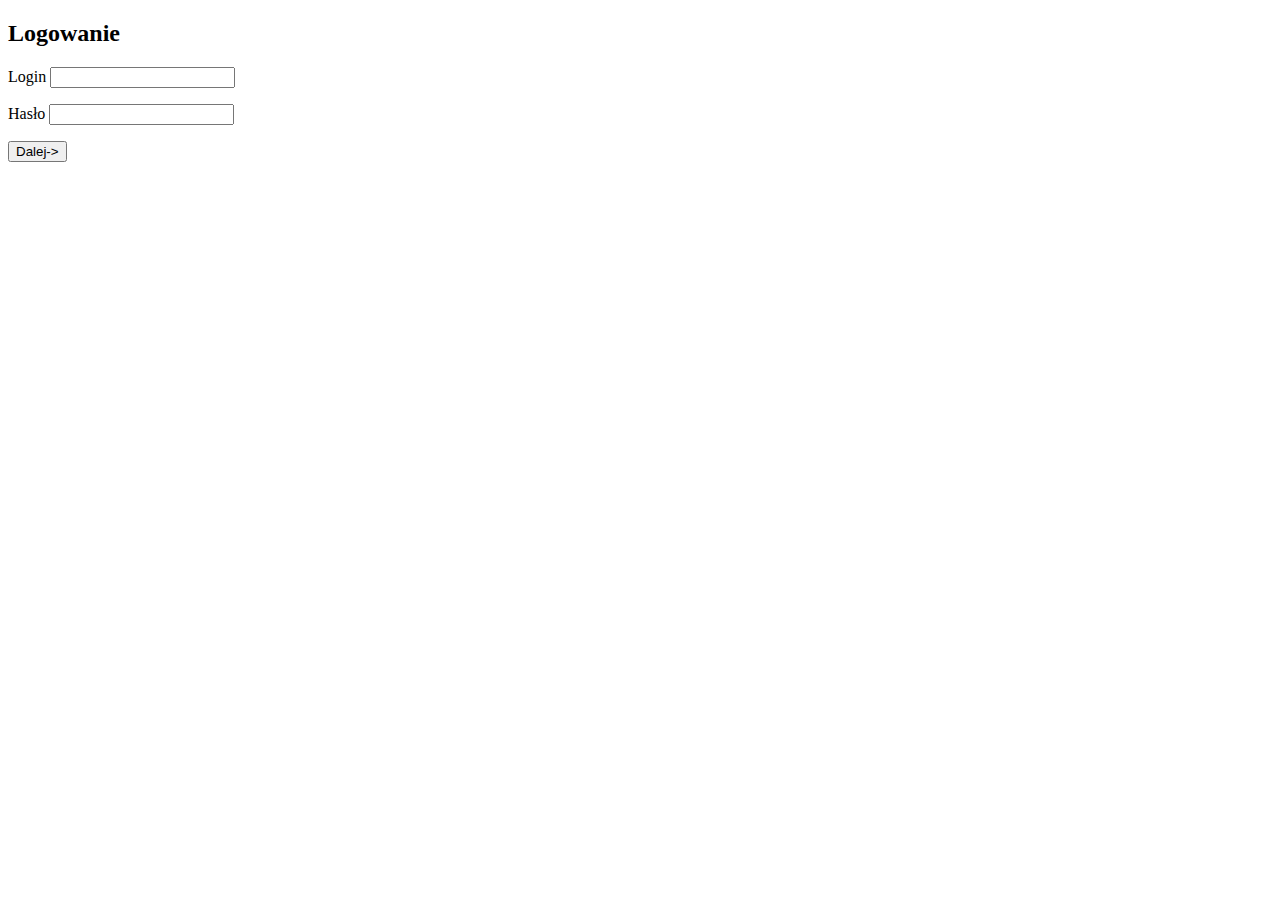
<file: logIn.html>
<!DOCTYPE html>
<html lang="en">
<head>
    <meta charset="UTF-8">
    <meta name="viewport" content="width=device-width, initial-scale=1.0">
    <title>Logowanie</title>
</head>
<body>
     <div>
        <h2>Logowanie</h2>

        <form action="">
            <p><label for="Nazwa użytkownika">Login</label>
            <input type="text" name="username" id ="Nazwa użytkownika" required></p>
            <p><label for="Hasło">Hasło</label>
            <input type="password" name="password" id ="Hasło" required></p>
            <button>Dalej-></button>
        </form>

    </div>
</body>
</html>
</file>
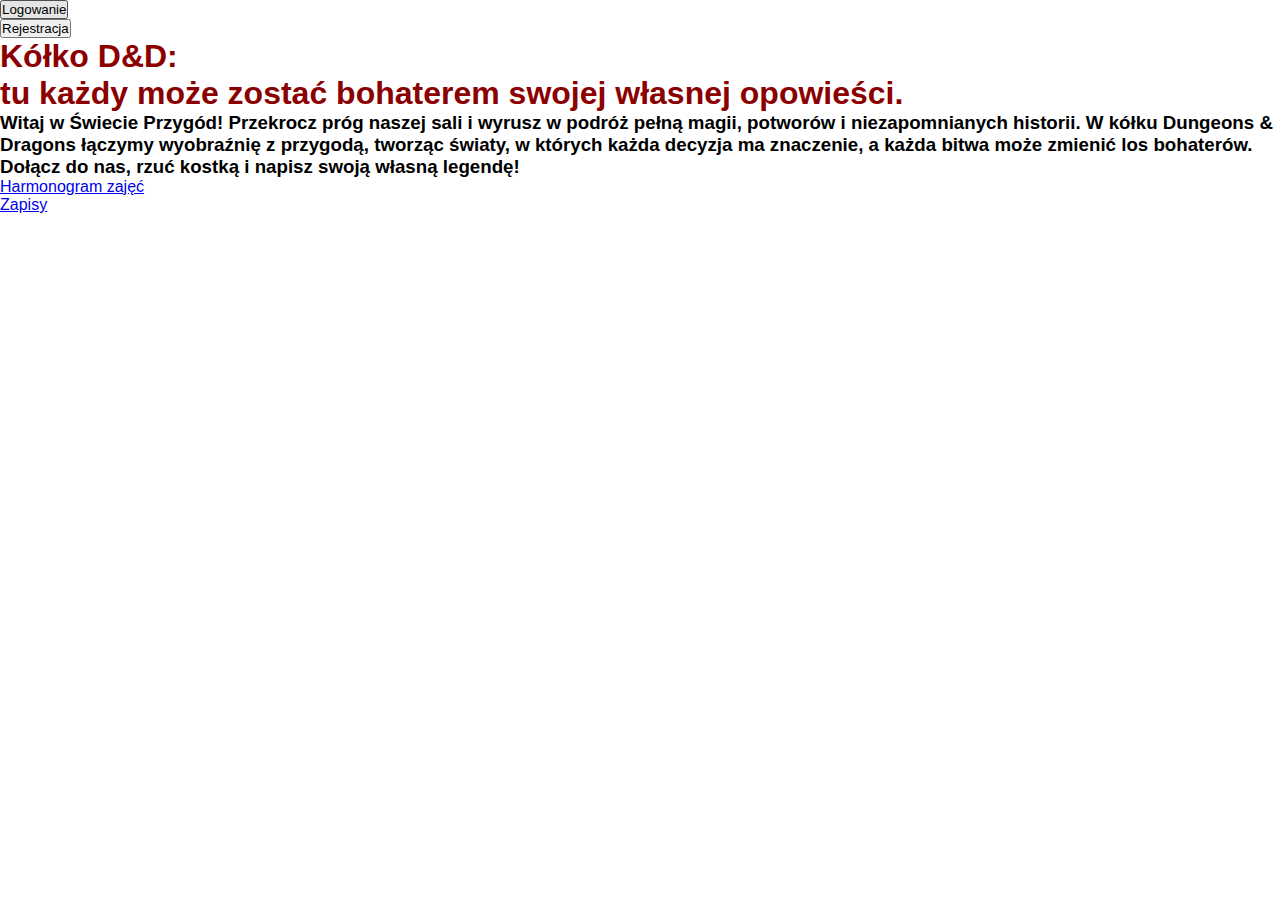
<file: main.html>
<!DOCTYPE html>
<html lang="en">
<head>
    <title>D&D Project</title>
    <link rel="stylesheet" href="style.css">
</head>
<body>
   <p> <a href="logIn.html"><button>Logowanie</button></a></p>
   <a href="signUp.html"><button>Rejestracja</button></a>
    <h1 style="color: darkred;">Kółko D&D:<br>tu każdy może zostać bohaterem swojej własnej opowieści.</h1>

    <h3>Witaj w Świecie Przygód!
Przekrocz próg naszej sali i wyrusz w podróż pełną magii, potworów i niezapomnianych historii. W kółku Dungeons & Dragons łączymy wyobraźnię z przygodą, tworząc światy, w których każda decyzja ma znaczenie, a każda bitwa może zmienić los bohaterów. Dołącz do nas, rzuć kostką i napisz swoją własną legendę!</h3>
<ul>
    <li><a href="plan.html">Harmonogram zajęć</a></li>
    <li><a href="join.html">Zapisy</a></li>
</ul>
</body>
</html>
</file>
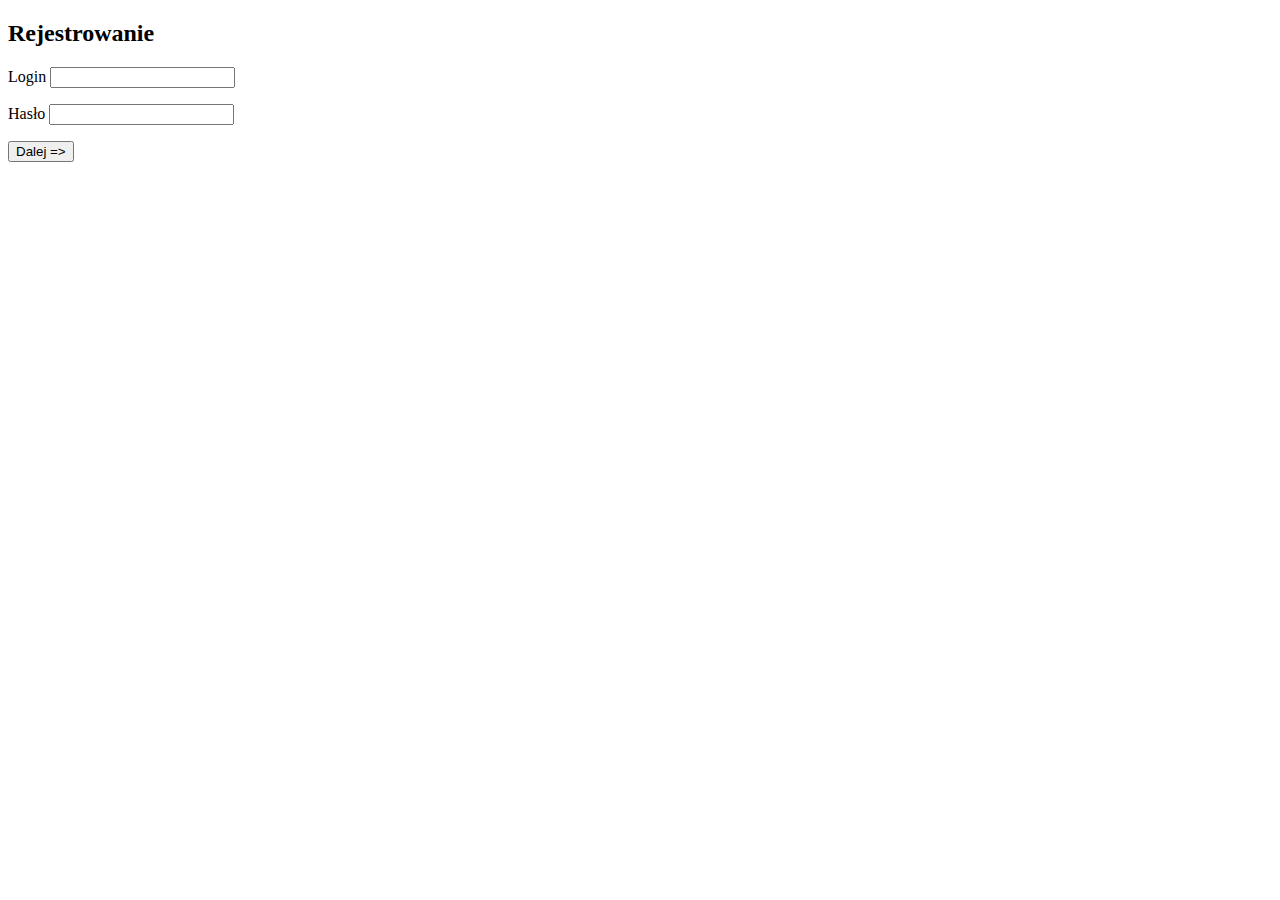
<file: signUp.html>
<!DOCTYPE html>
<html lang="en">
<head>
    <meta charset="UTF-8">
    <meta name="viewport" content="width=device-width, initial-scale=1.0">
    <title>Document</title>
</head>
<body>
        <div>
        <h2>Rejestrowanie</h2>
        <form action="#" method="post">

            <p><label for="Nazwa użytkownika">Login</label>
            <input type="text" name="username" id ="Nazwa użytkownika" required></p>
            <p><label for="Hasło">Hasło</label>
            <input type="password" name="password" id ="Hasło" required></p>
                <a href=""><button>Dalej =></button></a>
        </form>
    </div>
</body>
</html>
</file>
<file: style.css>
* {
    margin: 0;
    padding: 0;
    box-sizing: border-box;
}

html {
    scroll-behavior: smooth;
}

body {
    font-family: 'Open Sans', sans-serif;
    overflow-x: hidden;
}

/* Navbar */
nav {
    position: fixed;
    top: 0;
    width: 100%;
    background: rgba(20, 20, 20, 0.95);
    padding: 1rem 2rem;
    z-index: 1000;
    backdrop-filter: blur(10px);
    box-shadow: 0 2px 20px rgba(139, 0, 0, 0.3);
}

nav ul {
    list-style: none;
    display: flex;
    justify-content: center;
    gap: 2rem;
    flex-wrap: wrap;
}

nav a {
    color: #d4af37;
    text-decoration: none;
    font-weight: 600;
    font-size: 1.1rem;
    transition: all 0.3s;
    position: relative;
}

nav a:hover {
    color: #8b0000;
    transform: translateY(-2px);
}

nav a::after {
    content: '';
    position: absolute;
    bottom: -5px;
    left: 0;
    width: 0;
    height: 2px;
    background: #8b0000;
    transition: width 0.3s;
}

nav a:hover::after {
    width: 100%;
}

/* Wszystkie sekcje - pełna wysokość ekranu */
section {
    min-height: 100vh;
    display: flex;
    flex-direction: column;
    justify-content: center;
    align-items: center;
    padding: 6rem 2rem 2rem;
}

/* Hero Section */
.hero {
    background: linear-gradient(to bottom right, #1a0000, #8b0000, #000000);
    position: relative;
    animation: gradientShift 8s ease infinite;
    background-size: 200% 200%;
}

@keyframes gradientShift {
    0%, 100% { background-position: 0% 50%; }
    50% { background-position: 100% 50%; }
}

.hero::after {
    content: '';
    position: absolute;
    bottom: 0;
    left: 0;
    right: 0;
    height: 150px;
    background: linear-gradient(to bottom, transparent, #2a0a0a);
    backdrop-filter: blur(5px);
}

.hero h1 {
    font-family: 'Montserrat', sans-serif;
    font-size: 4rem;
    font-weight: 900;
    color: #d4af37;
    text-align: center;
    text-shadow: 3px 3px 10px rgba(0, 0, 0, 0.8);
    animation: fadeInDown 1s ease;
    z-index: 1;
}

.hero p {
    font-size: 1.5rem;
    color: #e0e0e0;
    text-align: center;
    margin-top: 1rem;
    max-width: 800px;
    animation: fadeInUp 1s ease 0.3s both;
    z-index: 1;
}

.scroll-btn {
    position: absolute;
    bottom: 50px;
    background: #8b0000;
    color: #d4af37;
    padding: 1rem 2.5rem;
    border: none;
    border-radius: 50px;
    font-size: 1.2rem;
    font-weight: 700;
    cursor: pointer;
    transition: all 0.3s;
    z-index: 2;
    animation: bounce 2s infinite;
}

.scroll-btn:hover {
    background: #d4af37;
    color: #8b0000;
    transform: scale(1.1);
}

@keyframes bounce {
    0%, 100% { transform: translateY(0); }
    50% { transform: translateY(-10px); }
}

@keyframes fadeInDown {
    from {
        opacity: 0;
        transform: translateY(-30px);
    }
    to {
        opacity: 1;
        transform: translateY(0);
    }
}

@keyframes fadeInUp {
    from {
        opacity: 0;
        transform: translateY(30px);
    }
    to {
        opacity: 1;
        transform: translateY(0);
    }
}

/* Info Section */
.info-section {
    background: #2a0a0a;
    display: grid;
    grid-template-columns: 1fr 1fr;
    gap: 3rem;
    align-items: center;
}

.carousel-container {
    position: relative;
    width: 100%;
    max-height: 500px;
    height: 60vh;
    border-radius: 15px;
    overflow: hidden;
    box-shadow: 0 10px 40px rgba(139, 0, 0, 0.5);
}

.carousel-slide {
    display: none;
    width: 100%;
    height: 100%;
    position: relative;
    animation: slideIn 0.5s ease;
}

.carousel-slide.active {
    display: block;
}

@keyframes slideIn {
    from {
        opacity: 0;
        transform: translateX(20px);
    }
    to {
        opacity: 1;
        transform: translateX(0);
    }
}

.carousel-slide img {
    width: 100%;
    height: 100%;
    object-fit: cover;
}

.slide-content {
    position: absolute;
    bottom: 0;
    left: 0;
    right: 0;
    background: linear-gradient(to top, rgba(0, 0, 0, 0.5));
    padding: 2rem;
    color: white;
}

.slide-content h3 {
    font-family: 'Montserrat', sans-serif;
    font-size: 1.8rem;
    color: #d4af37;
    margin-bottom: 0.5rem;
}

.slide-content button {
    margin-top: 1rem;
    background: #8b0000;
    color: #d4af37;
    padding: 0.7rem 1.5rem;
    border: none;
    border-radius: 25px;
    cursor: pointer;
    font-weight: 700;
    transition: all 0.3s;
}

.slide-content button:hover {
    background: #d4af37;
    color: #8b0000;
    transform: scale(1.05);
}

.updates-container {
    background: rgba(139, 0, 0, 0.2);
    padding: 2rem;
    border-radius: 15px;
    border: 2px solid #8b0000;
    max-height: 60vh;
    overflow-y: auto;
}

.updates-container h2 {
    font-family: 'Montserrat', sans-serif;
    font-size: 2rem;
    color: #d4af37;
    margin-bottom: 2rem;
}

.update-item {
    background: rgba(0, 0, 0, 0.3);
    padding: 1.5rem;
    margin-bottom: 1rem;
    border-radius: 10px;
    border-left: 4px solid #8b0000;
    animation: fadeIn 0.5s ease;
}

@keyframes fadeIn {
    from { opacity: 0; }
    to { opacity: 1; }
}

.update-item h3 {
    color: #d4af37;
    margin-bottom: 0.5rem;
}

.update-item p {
    color: #e0e0e0;
    line-height: 1.6;
}

/* Location Section */
.location-section {
    background: #2a0a0a;
    text-align: center;
    justify-content: center;
}

.location-section h2 {
    font-family: 'Montserrat', sans-serif;
    font-size: 2.5rem;
    color: #d4af37;
    margin-bottom: 2rem;
}

.location-section p {
    font-size: 1.3rem;
    color: #e0e0e0;
    max-width: 800px;
    margin: 0 auto;
    line-height: 1.8;
}

/* Gamer Section */
.gamer-section {
    background: #2a0a0a;
    text-align: center;
    justify-content: center;
}

.gamer-section h2 {
    font-family: 'Montserrat', sans-serif;
    font-size: 2.5rem;
    color: #d4af37;
    margin-bottom: 3rem;
}

.games-carousel-wrapper {
    overflow: hidden;
    width: 100%;
    max-width: 800px;
    margin: 0 auto;
}

.games-carousel {
    display: flex;
    animation: scrollLeft 30s linear infinite;
}

@keyframes scrollLeft {
    0% {
        transform: translateX(0);
    }
    100% {
        transform: translateX(-50%);
    }
}

.game-slide {
    min-width: 300px;
    padding: 2rem;
    text-align: center;
    flex-shrink: 0;
}

.game-icon {
    font-size: 6rem;
    margin-bottom: 1rem;
}

.game-slide h3 {
    font-family: 'Montserrat', sans-serif;
    font-size: 1.8rem;
    color: #d4af37;
}

/* Duplikujemy slajdy dla ciągłej animacji */
.games-carousel::after {
    content: '';
    display: flex;
}

/* Rules Section */
.rules-section {
    background: #2a0a0a;
    justify-content: center;
}

.rules-section h2 {
    font-family: 'Montserrat', sans-serif;
    font-size: 2.5rem;
    color: #d4af37;
    text-align: center;
    margin-bottom: 3rem;
}

.rules-grid {
    display: grid;
    grid-template-columns: repeat(3, 1fr);
    gap: 2rem;
    max-width: 1200px;
    margin: 0 auto;
}

.rule-card {
    background: rgba(139, 0, 0, 0.2);
    padding: 2rem;
    border-radius: 15px;
    border: 2px solid #8b0000;
    transition: all 0.3s;
}

.rule-card:hover {
    transform: translateY(-5px);
    box-shadow: 0 10px 30px rgba(139, 0, 0, 0.5);
}

.rule-card h3 {
    font-family: 'Montserrat', sans-serif;
    color: #d4af37;
    font-size: 1.5rem;
    margin-bottom: 1rem;
}

.rule-card p {
    color: #e0e0e0;
    line-height: 1.6;
}

/* About Us Section */
.about-section {
    background: #2a0a0a;
    text-align: center;
    justify-content: center;
}

.about-section h2 {
    font-family: 'Montserrat', sans-serif;
    font-size: 2.5rem;
    color: #d4af37;
    margin-bottom: 2rem;
}

.about-content {
    max-width: 800px;
    margin: 0 auto;
    background: rgba(139, 0, 0, 0.2);
    padding: 3rem;
    border-radius: 15px;
    border: 2px solid #8b0000;
}

.about-content p {
    color: #e0e0e0;
    font-size: 1.2rem;
    line-height: 1.8;
    margin-bottom: 1.5rem;
}

.like-button {
    background: #8b0000;
    color: #d4af37;
    padding: 1rem 2rem;
    border: none;
    border-radius: 50px;
    font-size: 1.2rem;
    font-weight: 700;
    cursor: pointer;
    transition: all 0.3s;
    display: inline-flex;
    align-items: center;
    gap: 0.5rem;
    margin-top: 1rem;
}

.like-button:hover {
    background: #d4af37;
    color: #8b0000;
    transform: scale(1.1);
}

.like-button.liked {
    background: #d4af37;
    color: #8b0000;
}

/* Footer */
footer {
    background: #000;
    color: #e0e0e0;
    padding: 3rem 2rem;
    min-height: auto;
}

.footer-content {
    max-width: 1200px;
    margin: 0 auto;
    display: grid;
    grid-template-columns: repeat(3, 1fr);
    gap: 3rem;
}

.footer-section h3 {
    font-family: 'Montserrat', sans-serif;
    color: #d4af37;
    margin-bottom: 1rem;
}

.footer-section a {
    color: #e0e0e0;
    text-decoration: none;
    transition: color 0.3s;
}

.footer-section a:hover {
    color: #d4af37;
}

.contact-form input,
.contact-form textarea {
    width: 100%;
    padding: 0.8rem;
    margin-bottom: 1rem;
    background: rgba(139, 0, 0, 0.2);
    border: 1px solid #8b0000;
    border-radius: 5px;
    color: #e0e0e0;
    font-family: 'Open Sans', sans-serif;
}

.contact-form textarea {
    min-height: 100px;
    resize: vertical;
}

.contact-form button {
    background: #8b0000;
    color: #d4af37;
    padding: 0.8rem 2rem;
    border: none;
    border-radius: 25px;
    cursor: pointer;
    font-weight: 700;
    transition: all 0.3s;
}

.contact-form button:hover {
    background: #d4af37;
    color: #8b0000;
}

.phone-numbers p {
    margin-bottom: 0.5rem;
}

/* Responsive */
@media (max-width: 768px) {
    .hero h1 {
        font-size: 2.5rem;
    }

    .hero p {
        font-size: 1.2rem;
    }

    .info-section {
        grid-template-columns: 1fr;
    }

    nav ul {
        gap: 1rem;
        font-size: 0.9rem;
    }

    .rules-grid {
        grid-template-columns: 1fr;
    }

    .footer-content {
        grid-template-columns: 1fr;
    }

    .game-slide {
        min-width: 250px;
    }
}
</file>
